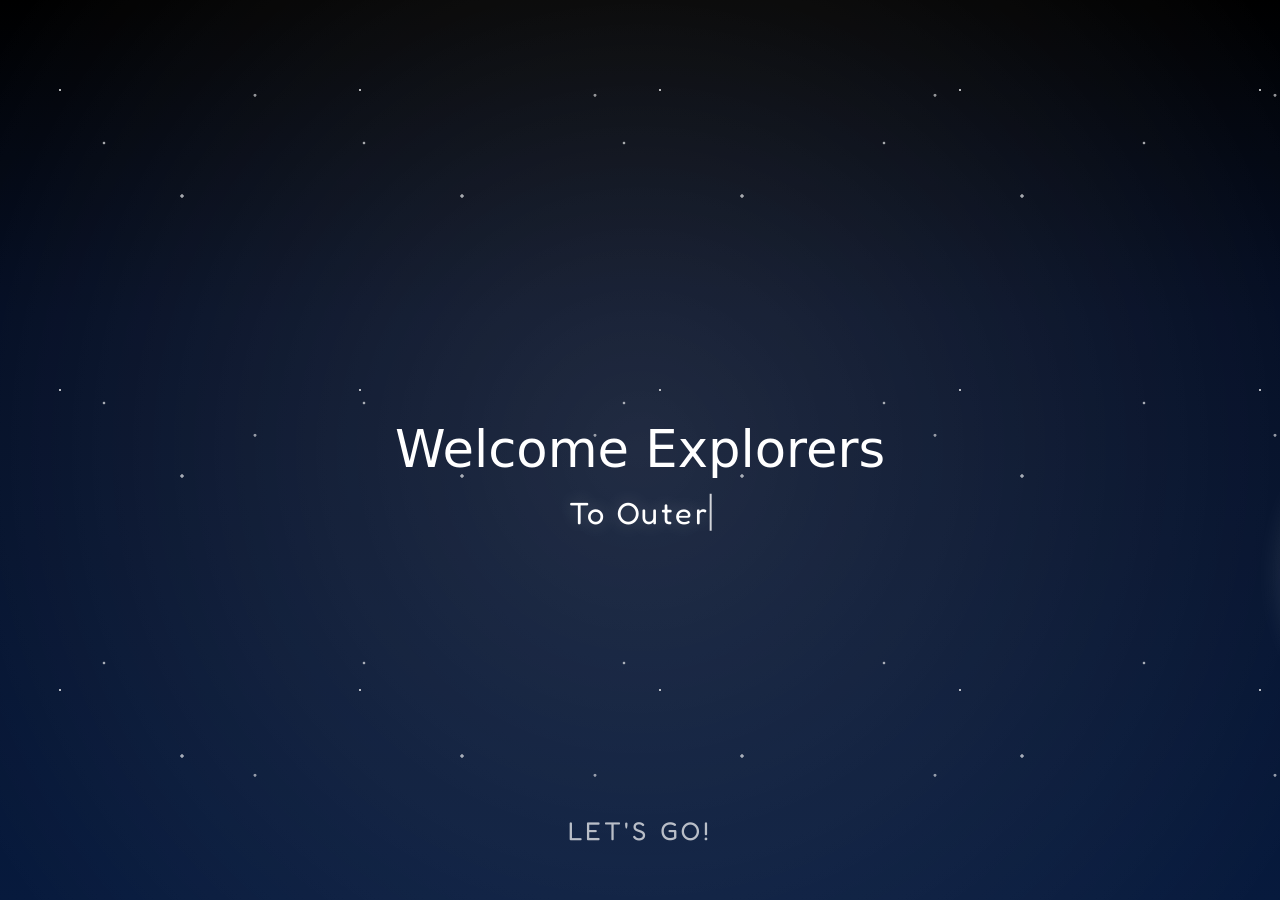
<file: index.html>
<!doctype html>
<html lang="en">
<head>
  <meta charset="utf-8" />
  <meta name="viewport" content="width=device-width,initial-scale=1" />
  <title>Rocket Launch</title>
  <link rel="stylesheet" href="styles.css">
</head>
<body>
  <div class="scene-overlay" aria-hidden="true"></div>

  <div class="sky">
    <div class="rocket" role="img" aria-label="Rocket">
      <!-- Use emoji rocket for crisp scaling across sizes -->
      <div class="rocket-emoji" aria-hidden="false">🚀</div>
    </div>

    <div class="asteroid" aria-hidden="true"></div>
  </div>

  <div class="welcome" aria-hidden="true">Welcome Explorers</div>
  <div class="subwelcome" aria-hidden="true">To Outer Space</div>
  <div class="tap-screen" aria-hidden="true">Let's Go!</div>
  <div class="flash-overlay" aria-hidden="true"></div>
  <script src="script.js" defer></script>
</body>
</html>
</file>
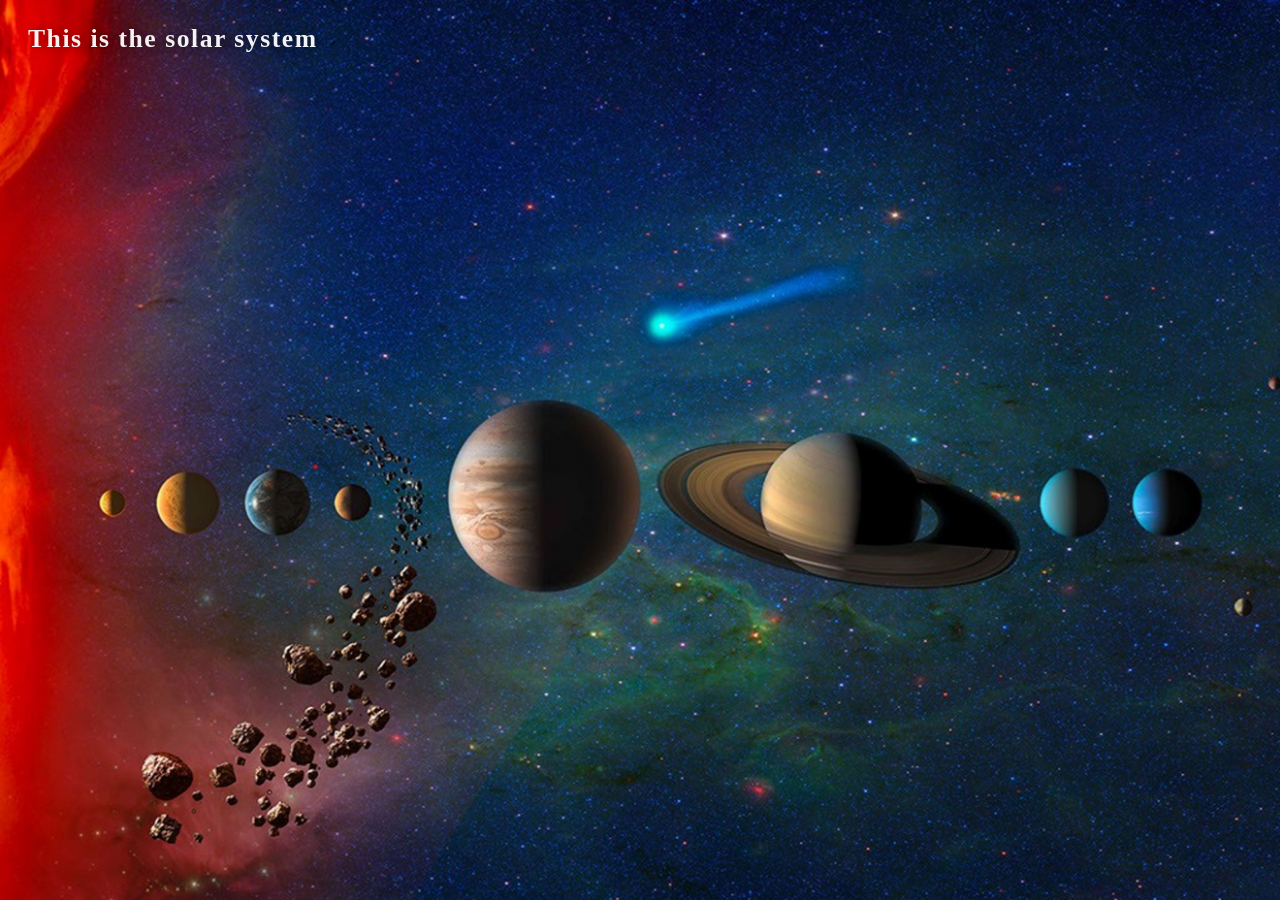
<file: next-page.html>
<!doctype html>
<html lang="en">
<head>
  <meta charset="UTF-8" />
  <meta name="viewport" content="width=device-width, initial-scale=1.0" />
  <title>New Page</title>
  <style>
    * { box-sizing: border-box; }
    html, body {
      margin: 0;
      width: 100%;
      min-height: 100%;
      height: 100%;
      font-family: Arial, sans-serif;
      color: white;
      overflow: hidden;
      background: #000;
    }
    body {
      position: relative;
      overflow: hidden;
    }
    .title {
      position: absolute;
      top: 24px;
      left: 28px;
      z-index: 1;
      font-family: "Georgia", "Times New Roman", serif;
      font-size: clamp(1.2rem, 2vw, 2.1rem);
      letter-spacing: 0.06em;
      color: rgba(255, 255, 255, 0.95);
      text-shadow: 0 0 12px rgba(0,0,0,0.45);
      font-weight: 700;
      text-transform: none;
      pointer-events: none;
    }
    .scene {
      width: 100vw;
      height: 100vh;
      background: url('background.jpg') center center / cover no-repeat;
    }
  </style>
</head>
<body>
  <div class="title">This is the solar system</div>
  <div class="scene" aria-label="Solar system image"></div>
</body>
</html>
</file>
<file: styles.css>
@import url('https://fonts.googleapis.com/css2?family=Fredoka:wght@400;500;600;700&display=swap');

/* Rocket launch site styles */
:root{
  --duration: 3500ms;
  --bg-duration: 3500ms;
  --rocket-size: 25vw;
  --asteroid-size: 25vw;
}
html,body{height:100%;}
body{
  margin:0;
  background: white;
  transition: background-color var(--bg-duration) ease-in-out;
  font-family: system-ui, -apple-system, Segoe UI, Roboto, "Helvetica Neue", Arial;
  overflow:hidden;
  color:#000;
}
body.launched{
  background: #000;
  color:#fff;
}

.scene-overlay{
  position:fixed;
  inset:0;
  background: linear-gradient(180deg, #000 0%, #020c23 35%, #071a3d 100%);
  opacity:0;
  transition: opacity 1400ms ease;
  z-index:0;
}

.scene-overlay::before {
  content:"";
  position:absolute;
  inset:0;
  background:
    radial-gradient(circle at 20% 30%, rgba(255,255,255,0.9) 0 1px, transparent 1.5px),
    radial-gradient(circle at 40% 55%, rgba(255,255,255,0.8) 0 1px, transparent 1.7px),
    radial-gradient(circle at 75% 28%, rgba(255,255,255,0.7) 0 1.2px, transparent 1.8px),
    radial-gradient(circle at 65% 70%, rgba(255,255,255,0.8) 0 1.4px, transparent 2px),
    radial-gradient(circle at 50% 50%, rgba(255,255,255,0.15) 0 1%, transparent 100%);
  background-size: 300px 300px, 260px 260px, 340px 340px, 280px 280px, 100% 100%;
  opacity:0.8;
}

body.show-scene .scene-overlay{
  opacity:1;
}

.sky{
  position:relative;
  width:100vw;
  height:100vh;
  z-index:1;
}
.rocket{
  position:fixed;
  left: 0;
  bottom: 0;
  width: var(--rocket-size);
  height: auto;
  will-change: transform, opacity;
  filter: drop-shadow(0 8px 8px rgba(0,0,0,0.25));
  z-index: 5;
}

.rocket-svg{ display:block; width:100%; height:auto; }

.rocket-emoji{
  font-size: var(--rocket-size);
  width: var(--rocket-size);
  height: auto;
  display:flex;
  align-items:center;
  justify-content:center;
  line-height:1;
  transform-origin:center center;
}

.welcome{
  position:fixed;
  left:50%;
  top:50%;
  transform:translate(-50%,-50%);
  font-size: max(2.5rem, 4vw);
  color:#fff;
  opacity:0;
  pointer-events:none;
  z-index:20;
  transition: opacity 700ms ease, transform 700ms ease;
  text-align:center;
}

body.show-welcome .welcome{
  opacity:1;
  transform:translate(-50%,-52%);
}

.subwelcome{
  position:fixed;
  left:50%;
  top: calc(50% + 7vh);
  transform:translate(-50%,-50%);
  font-family: 'Fredoka', 'Trebuchet MS', sans-serif;
  font-size: max(1.5rem, 2.4vw);
  color: #fff;
  opacity:0;
  pointer-events:none;
  z-index:20;
  letter-spacing: 0.08em;
  text-shadow: 0 0 18px rgba(255,255,255,0.25);
  text-align:center;
  white-space: nowrap;
  display:inline-block;
  border-right: 2px solid rgba(255,255,255,0.8);
  transition: opacity 500ms ease, transform 500ms ease;
  transition-delay: 700ms;
}

body.show-welcome .subwelcome{
  opacity:1;
  transform:translate(-50%,-52%);
}

.tap-screen{
  position:fixed;
  left:50%;
  bottom: 6vh;
  transform:translateX(-50%);
  font-family: 'Fredoka', 'Trebuchet MS', sans-serif;
  font-size: clamp(1rem, 2vw, 1.8rem);
  letter-spacing: 0.12em;
  text-transform: uppercase;
  color: rgba(255,255,255,0.7);
  opacity:0;
  pointer-events:none;
  z-index:30;
  transition: opacity 600ms ease;
  transition-delay: 1800ms;
  cursor:pointer;
}

body.show-scene .tap-screen{
  opacity:1;
  pointer-events:auto;
}

body.show-scene {
  cursor: pointer;
}

.flash-overlay{
  position:fixed;
  inset:0;
  background: radial-gradient(circle at center, rgba(255,255,255,1) 0%, rgba(255,255,255,0.95) 18%, rgba(255,255,255,0.8) 30%, rgba(255,255,255,0.45) 48%, rgba(255,255,255,0) 72%);
  opacity:0;
  pointer-events:none;
  z-index:40;
  transition: opacity 180ms ease;
}

body.flash .flash-overlay{
  opacity:1;
}
@keyframes fly {
  0%{ transform: translateX(0) translateY(0); opacity:1 }
  30%{ opacity:1 }
  100%{ transform: translateX(calc(100vw + var(--rocket-size))) translateY(calc(-100vh - var(--rocket-size))); opacity:1 }
}
body.launched .rocket{
  animation: fly var(--duration) linear forwards;
}

.asteroid{
  position:fixed;
  right: calc(100% + 14vw);
  top: 18vh;
  width: var(--asteroid-size);
  height: var(--asteroid-size);
  border-radius: 50%;
  background:
    radial-gradient(circle at 32% 28%, rgba(255,255,255,0.7) 0%, rgba(255,255,255,0.1) 10%, transparent 12%),
    radial-gradient(circle at 35% 35%, #d7d7d7 0%, #a7a7a7 20%, #707070 38%, #3d3d3d 62%, #1f1f1f 100%);
  box-shadow:
    inset -16px -16px 18px rgba(0,0,0,0.55),
    inset 8px 8px 14px rgba(255,255,255,0.18),
    0 0 30px rgba(255,255,255,0.15);
  opacity:0;
  z-index:4;
  overflow:hidden;
}

.asteroid::before,
.asteroid::after {
  content:"";
  position:absolute;
  border-radius:50%;
  background: rgba(15,15,15,0.28);
  box-shadow: inset 4px 4px 10px rgba(0,0,0,0.35);
}

.asteroid::before {
  width: 28%;
  height: 28%;
  left: 18%;
  top: 20%;
}

.asteroid::after {
  width: 32%;
  height: 32%;
  right: 18%;
  bottom: 18%;
}

body.launched .asteroid{
  animation: asteroidFly 3100ms ease-in-out forwards;
  animation-delay: 1800ms;
}

@keyframes asteroidFly {
  0% {
    opacity: 0;
    transform: translate3d(0, 0, 0) scale(0.8);
  }
  12% {
    opacity: 1;
  }
  100% {
    opacity: 1;
    transform: translate3d(140vw, 28vh, 0) scale(1.05);
  }
}

/* Respect reduced motion */
@media (prefers-reduced-motion: reduce){
  body.launched .rocket{ animation: none; transform: translateX(100vw) translateY(-100vh) }
  body.launched .asteroid{ animation: none; opacity:1; transform: translateX(120vw) translateY(20vh) }
}
</file>
